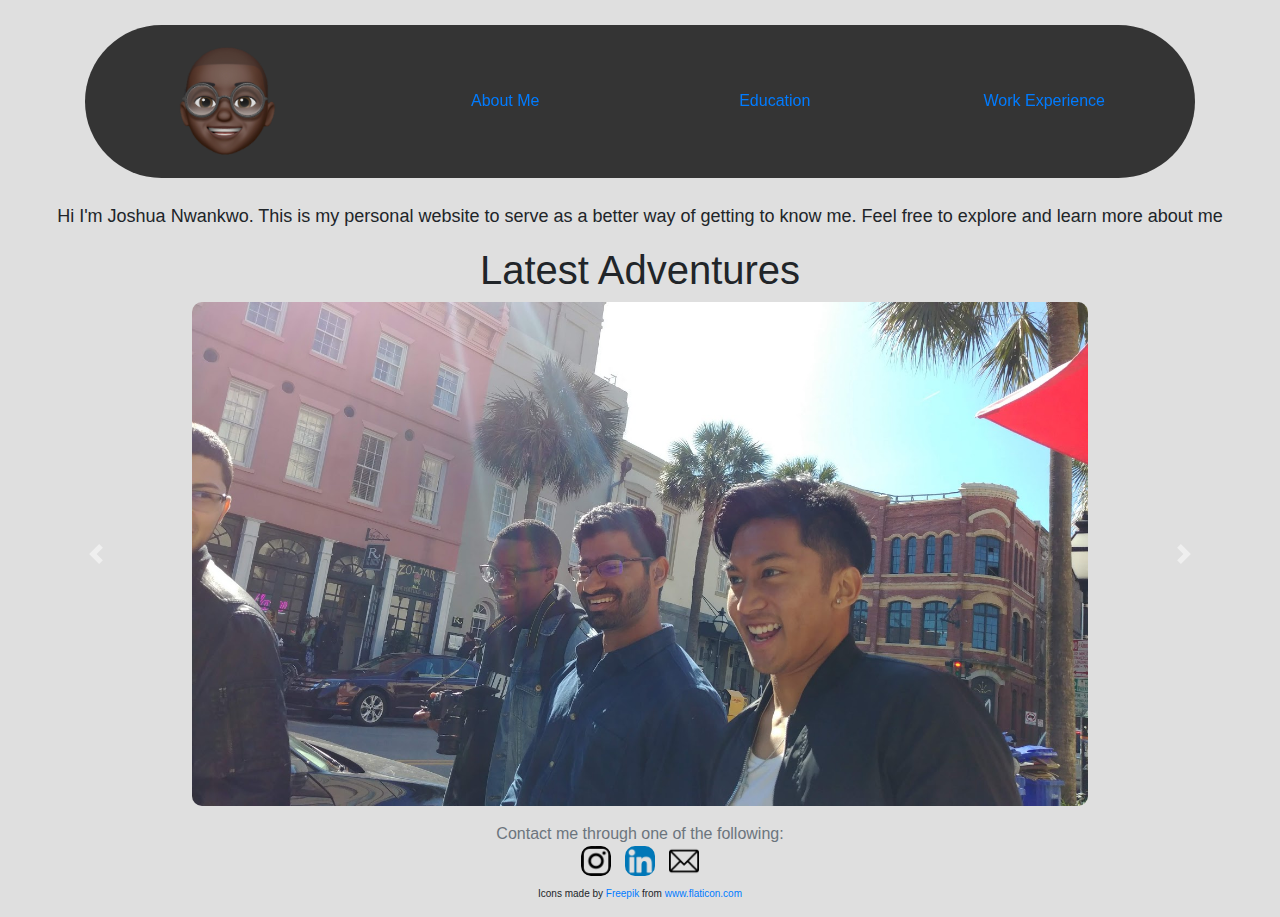
<file: index.html>
<!DOCTYPE html>

<html lang="en-US">
    <head>
        <!-- Global site tag (gtag.js) - Google Analytics -->
        <script async src="https://www.googletagmanager.com/gtag/js?id=UA-179066783-1"></script>
        <script>
        window.dataLayer = window.dataLayer || [];
        function gtag(){dataLayer.push(arguments);}
        gtag('js', new Date());

        gtag('config', 'UA-179066783-1');
        </script>
        
        <meta charset="utf-8">
        <meta name="viewport" content="width=device-width, initial-scale=1, shrink-to-fit=no">
        <link href="https://stackpath.bootstrapcdn.com/bootstrap/4.5.0/css/bootstrap.min.css" rel="stylesheet">
        <link href="css/styles.css" rel="stylesheet">
        <title>Joshua Nwankwo</title>
    </head>
    <div class="container" id="navibar">
        <nav class="navbar navbar-expand-lg sticky-top rounded-pill justify-content-around nav-justified darkLight">
            <span class="nav-item active">
                <a class="nav-link navbar-brand" href="index.html">
                    <img class="animoji-avatar" src="images/animoji.png" alt="avatar">
                </a>
            </span>
            <span class="nav-item active">
                <a class="nav-link"  href="aboutme.html">About Me</a>
            </span>
            <span class="nav-item active">
                <a class="nav-link" href="education.html">Education</a>
            </span>
            <span class="nav-item active">
                <a class="nav-link" href="workexperience.html">Work Experience</a>
            </span> 
        </nav>
    </div>

    <body class="homepage" style="text-align: center;">
        <p> Hi I'm Joshua Nwankwo. This is my personal website to serve as a better way of getting to know me. Feel free to explore and learn more about me</p>
        <h1>Latest Adventures</h1>
        <div id="carousel-adv" class="carousel slide" data-ride="carousel">
            <div class="carousel-inner">
                <div class="carousel-item active">
                    <img style="width: 70vw;" src="images/carousel-images/20191109_125105_HDR - Copy.jpg" alt="pic of josh and friends in downtown">
                </div>
                <div class="carousel-item">
                    <img style="width: 70vw;" src="images/carousel-images/IMG_0388.jpg" alt="pic of josh and friends">                    
                </div>
                <div class="carousel-item">
                    <img style="width: 70vw;" src="images/carousel-images/IMG_0798.jpg" alt="pic of josh and friends">                    
                </div>
                <div class="carousel-item">
                    <img style="width: 70vw;" src="images/carousel-images/IMG_1828.jpg" alt="pic of josh and friends">                    
                </div>
                <div class="carousel-item">
                    <img style="width: 70vw;" src="images/carousel-images/IMG_1981.jpg" alt="pic of josh and friends">                    
                </div>
                <div class="carousel-item">
                    <img style="width: 70vw;" src="images/carousel-images/IMG_2944.jpg" alt="pic of josh and friends">                    
                </div>
                <div class="carousel-item">
                    <img style="width: 70vw;" src="images/carousel-images/IMG_8535 - Copy.JPG" alt="pic of josh and friends">                    
                </div>
            </div>
            <a class="carousel-control-prev" href="#carousel-adv" role="button" data-slide="prev">
                <span class="carousel-control-prev-icon" aria-hidden="true"></span>
                <span class="sr-only">Previous</span>
              </a>
              <a class="carousel-control-next" href="#carousel-adv" role="button" data-slide="next">
                <span class="carousel-control-next-icon" aria-hidden="true"></span>
                <span class="sr-only">Next</span>
              </a>
        </div>
        <script src="https://code.jquery.com/jquery-3.5.1.slim.min.js" integrity="sha384-DfXdz2htPH0lsSSs5nCTpuj/zy4C+OGpamoFVy38MVBnE+IbbVYUew+OrCXaRkfj" crossorigin="anonymous"></script>
        <script src="https://cdn.jsdelivr.net/npm/bootstrap@4.5.3/dist/js/bootstrap.bundle.min.js" integrity="sha384-ho+j7jyWK8fNQe+A12Hb8AhRq26LrZ/JpcUGGOn+Y7RsweNrtN/tE3MoK7ZeZDyx" crossorigin="anonymous"></script>
    </body>
    
    <footer class="footer mt-auto py-3">
        <div class="container">
          <div class="text-muted">Contact me through one of the following:</div>
          <a href="https://www.instagram.com/joshonaut14/" target="_blank">
            <img class = "social-media-icon" src="social-media-icons/instagram.png" alt="instagram icon">
          </a>
          <a href="https://www.linkedin.com/in/zulu-nwankwo/" target="_blank">
            <img class = "social-media-icon" src="social-media-icons/linkedin.png" alt="linkedin icon">
          </a>
          <a href="https://docs.google.com/forms/d/e/1FAIpQLSe57rDENK1yjWq_3UTnaCW6yZZcmcw-Th_O3rZTqF6BghPwAA/viewform?usp=sf_link" target="_blank">
              <img id="noborderrad" class = "social-media-icon" src="social-media-icons/email.png" alt="email icon">
          </a>
        </div>
        <div style="font-size: x-small; margin-top: 10px;">Icons made by <a href="https://www.flaticon.com/authors/freepik" title="Freepik">Freepik</a> from <a href="https://www.flaticon.com/" title="Flaticon">www.flaticon.com</a></div>
    </footer>
    
</html>
</file>
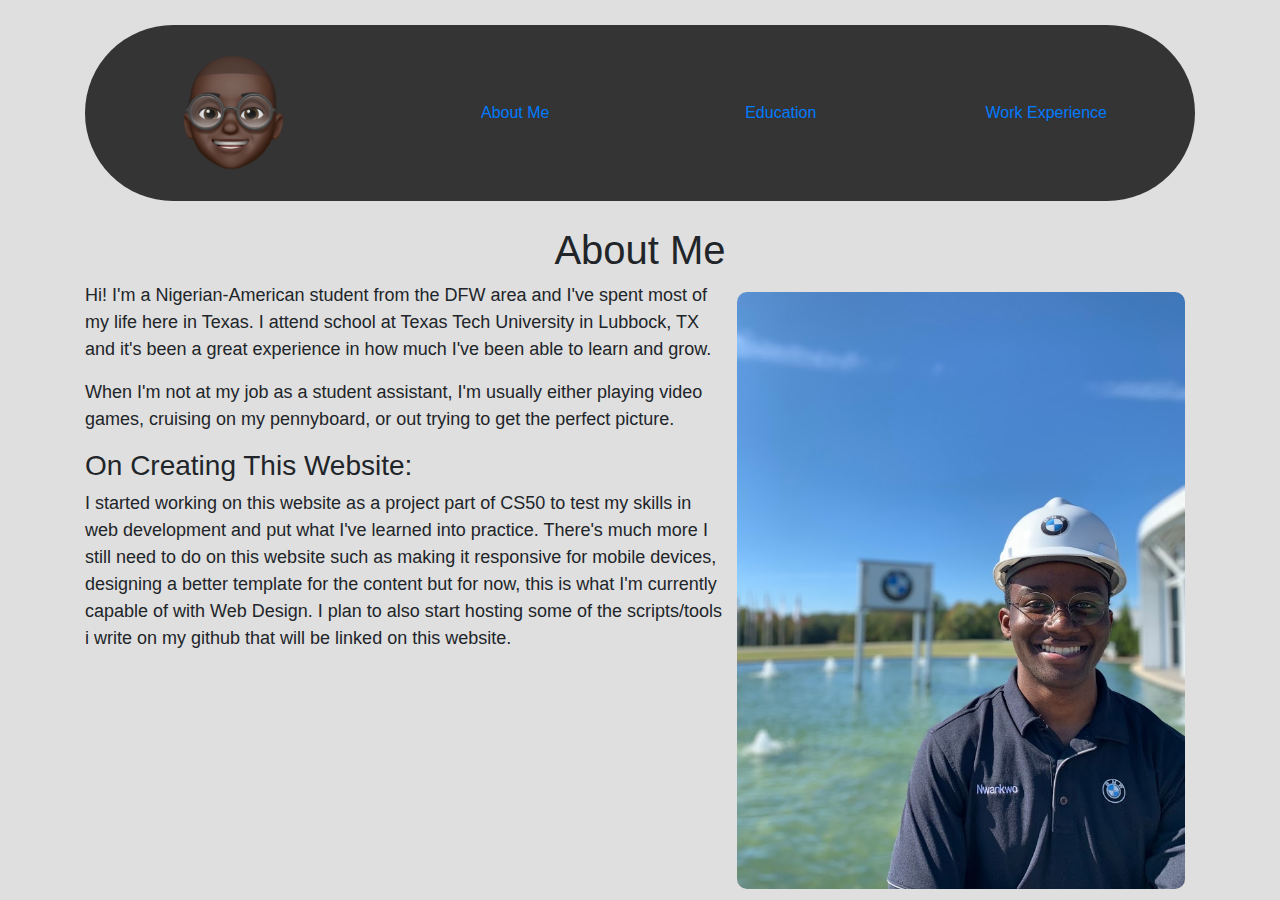
<file: aboutme.html>
<!DOCTYPE html>

<html lang="en-US">
    <head>
        <!-- Global site tag (gtag.js) - Google Analytics -->
        <script async src="https://www.googletagmanager.com/gtag/js?id=UA-179066783-1"></script>
        <script>
        window.dataLayer = window.dataLayer || [];
        function gtag(){dataLayer.push(arguments);}
        gtag('js', new Date());

        gtag('config', 'UA-179066783-1');
        </script>

        <meta charset="utf-8">
        <meta name="viewport" content="width=device-width, initial-scale=1, shrink-to-fit=no">
        <link href="https://stackpath.bootstrapcdn.com/bootstrap/4.5.0/css/bootstrap.min.css" rel="stylesheet">
        <link href="css/styles.css" rel="stylesheet">
        <title>About Me</title>
    </head>

    <div class="container" id="navibar">
        <nav class="navbar navbar-expand-lg sticky-top rounded-pill justify-content-center nav-justified darkLight">
            <span class="navbar-brand nav-item">
                <a class="nav-link" href="index.html">
                    <img class="animoji-avatar" src="images/animoji.png" alt="avatar">
                </a>
            </span>
            <span class="nav-item">
                <a class="nav-link"  href="aboutme.html">About Me</a>
            </span>
            <span class="nav-item">
                <a class="nav-link" href="education.html">Education</a>
            </span>
            <span class="nav-item">
                <a class="nav-link" href="workexperience.html">Work Experience</a>
            </span> 
        </nav>
    </div>
    
    <body>
        <h1>About Me</h1>
        <div class="container">
            <img class="bodyImage" src="images/IMG_2486.jpg" alt="portrait of josh">
                    <p>
                        Hi! I'm a Nigerian-American student from the DFW area and I've spent most of my life here in Texas. I attend school at Texas Tech University
                        in Lubbock, TX and it's been a great experience in how much I've been able to learn and grow.
                    </p>
                    <p>
                        When I'm not at my job as a student assistant, I'm usually either playing video games, cruising on my pennyboard, or out trying to get the
                        perfect picture. 
                    </p> 
                    <h3>On Creating This Website:</h3>
                    <p> I started working on this website as a project  part of CS50 to test my skills in web development and put what I've learned into practice. There's much
                        more I still need to do on this website such as making it responsive for mobile devices, designing a better template for the content but for now,
                        this is what I'm currently capable of with Web Design. I plan to also start hosting some of the scripts/tools i write on my github that will be linked
                        on this website.
                    </p>
        </div>
    </body>
</html>
</file>
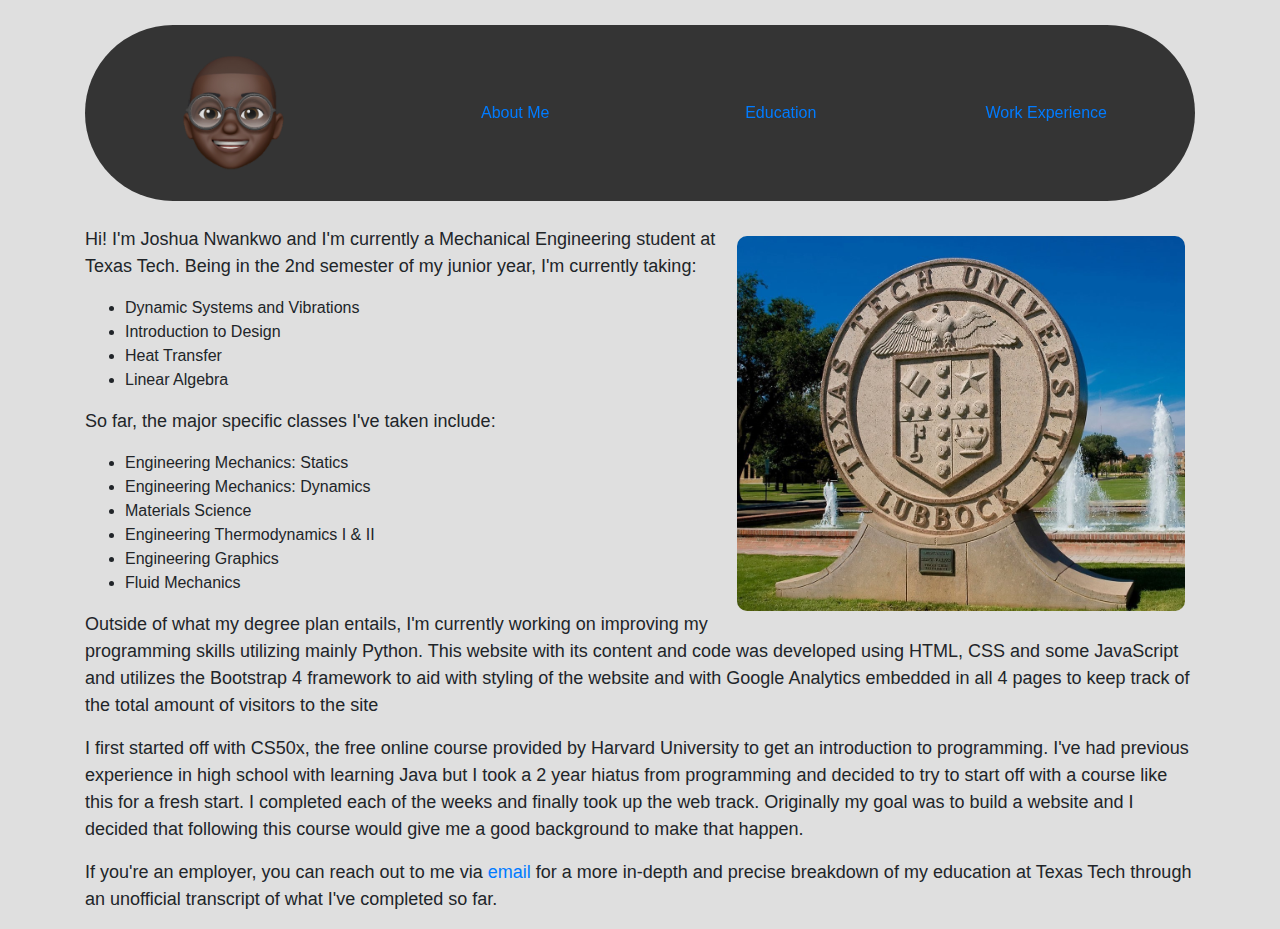
<file: education.html>
<!DOCTYPE html>

<html lang="en-US">
    <head>
        <!-- Global site tag (gtag.js) - Google Analytics -->
        <script async src="https://www.googletagmanager.com/gtag/js?id=UA-179066783-1"></script>
        <script>
        window.dataLayer = window.dataLayer || [];
        function gtag(){dataLayer.push(arguments);}
        gtag('js', new Date());

        gtag('config', 'UA-179066783-1');
        </script>

        <meta charset="utf-8">
        <meta name="viewport" content="width=device-width, initial-scale=1, shrink-to-fit=no">
        <link href="https://stackpath.bootstrapcdn.com/bootstrap/4.5.0/css/bootstrap.min.css" rel="stylesheet">
        <link href="css/styles.css" rel="stylesheet">
        <title>My Education</title>
    </head>
    <div class="container" id="navibar">
        <nav class="navbar navbar-expand-lg sticky-top rounded-pill justify-content-center nav-justified darkLight">
            <span class="navbar-brand nav-item">
                <a class="nav-link" href="index.html">
                    <img class="animoji-avatar" src="images/animoji.png" alt="avatar">
                </a>
            </span>
            <span class="nav-item">
                <a class="nav-link"  href="aboutme.html">About Me</a>
            </span>
            <span class="nav-item">
                <a class="nav-link" href="education.html">Education</a>
            </span>
            <span class="nav-item">
                <a class="nav-link" href="workexperience.html">Work Experience</a>
            </span> 
        </nav>
    </div>
    
    <body>
        <div class="container">
                <div>
                    <p>
                        <img class="bodyImage" src="images/texas-tech-seal-1.jpg">

                        Hi! I'm Joshua Nwankwo and I'm currently a Mechanical Engineering student at Texas Tech. Being in the 2nd semester of
                        my junior year,
                        I'm currently taking:
                    </p>
                    <ul>
                        <li>Dynamic Systems and Vibrations</li>
                        <li>Introduction to Design</li>
                        <li>Heat Transfer</li>
                        <li>Linear Algebra</li>
                    </ul>
                    <p>
                        So far, the major specific classes I've taken include: 
                    </p>
                    <ul>
                        <li>Engineering Mechanics: Statics</li>
                        <li>Engineering Mechanics: Dynamics</li>
                        <li>Materials Science</li>
                        <li>Engineering Thermodynamics I & II</li>
                        <li>Engineering Graphics</li>
                        <li>Fluid Mechanics</li>
                    </ul>
                </div>
                <p>Outside of what my degree plan entails, I'm currently working on improving my programming skills utilizing mainly Python. This website
                    with its content and code was developed using HTML, CSS and some JavaScript and utilizes the Bootstrap 4 framework to aid with styling of the website and 
                    with Google Analytics embedded in all 4 pages to keep track of the total amount of visitors to the site</p>
                <p>
                    I first started off with CS50x, the free online course provided by Harvard University to get an introduction to programming. I've had previous
                    experience in high school with learning Java but I took a 2 year hiatus from programming and decided to try to start off with a course like this for a fresh 
                    start. I completed each of the weeks and finally took up the web track. Originally my goal was to build a website and I decided that following
                    this course would give me a good background to make that happen.
                </p>
                <p>
                    If you're an employer, you can reach out to me via <a href="https://docs.google.com/forms/d/e/1FAIpQLSe57rDENK1yjWq_3UTnaCW6yZZcmcw-Th_O3rZTqF6BghPwAA/viewform?usp=sf_link" target="_blank">email</a>
                        for a more in-depth and precise breakdown of my education at Texas Tech 
                    through an unofficial transcript of what I've completed so far. 
                </p>
        </div>
    </body>
</html>
</file>
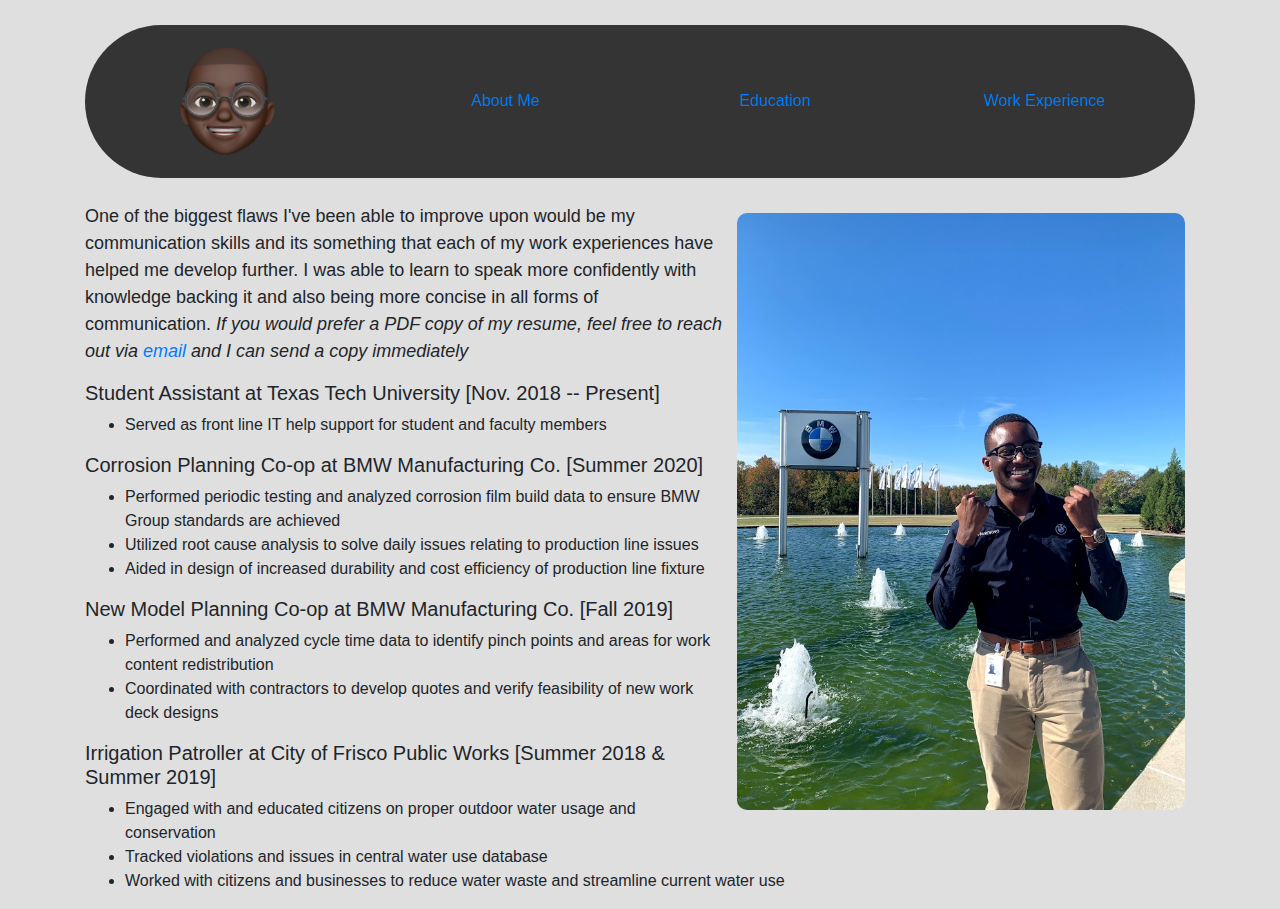
<file: workexperience.html>
<!DOCTYPE html>

<html lang="en-US">
    <head>
        <!-- Global site tag (gtag.js) - Google Analytics -->
        <script async src="https://www.googletagmanager.com/gtag/js?id=UA-179066783-1"></script>
        <script>
        window.dataLayer = window.dataLayer || [];
        function gtag(){dataLayer.push(arguments);}
        gtag('js', new Date());

        gtag('config', 'UA-179066783-1');
        </script>

        <meta charset="utf-8">
        <meta name="viewport" content="width=device-width, initial-scale=1, shrink-to-fit=no">
        <link href="https://stackpath.bootstrapcdn.com/bootstrap/4.5.0/css/bootstrap.min.css" rel="stylesheet">
        <link href="css/styles.css" rel="stylesheet">
        <title>Joshua Nwankwo</title>
    </head>
    <div class="container" id="navibar">
        <nav class="navbar navbar-expand-lg sticky-top rounded-pill justify-content-around nav-justified darkLight">
            <span class="nav-item">
                <a class="nav-link navbar-brand" href="index.html">
                    <img class="animoji-avatar" src="images/animoji.png" alt="avatar">
                </a>
            </span>
            <span class="nav-item">
                <a class="nav-link"  href="aboutme.html">About Me</a>
            </span>
            <span class="nav-item">
                <a class="nav-link" href="education.html">Education</a>
            </span>
            <span class="nav-item">
                <a class="nav-link" href="workexperience.html">Work Experience</a>
            </span> 
        </nav>
    </div>

    <body>
        <div class="container">
            <div>
                <div>
                    <p>
                        <img class="bodyImage" src="images/IMG_2635.jpg" alt="pic of josh in front of bmw logo">

                        One of the biggest flaws I've been able to improve upon would be my communication skills and its something that each of my work experiences
                        have helped me develop further. I was able to learn to speak more confidently with knowledge backing it and also being more concise
                        in all forms of communication. <i> If you would prefer a PDF copy of my resume, feel free to reach out via <a href="https://docs.google.com/forms/d/e/1FAIpQLSe57rDENK1yjWq_3UTnaCW6yZZcmcw-Th_O3rZTqF6BghPwAA/viewform?usp=sf_link" target="_blank">email</a> and I can send a copy immediately</i>
                    </p>
                    <h5>Student Assistant at Texas Tech University [Nov. 2018 -- Present]</h5>
                    <ul>
                        <li>Served as front line IT help support for student and faculty members</li>
                    </ul>
                    <h5>Corrosion Planning Co-op at BMW Manufacturing Co. [Summer 2020]</h5>
                    <ul>
                        <li>Performed periodic testing and analyzed corrosion film build data to ensure BMW Group standards are achieved</li>
                        <li>Utilized root cause analysis to solve daily issues relating to production line issues</li>
                        <li>Aided in design of increased durability and cost efficiency of production line fixture</li>
                    </ul>
                    <h5>New Model Planning Co-op at BMW Manufacturing Co. [Fall 2019]</h5>
                    <ul>
                        <li>Performed and analyzed cycle time data to identify pinch points and areas for work content redistribution</li>
                        <li>Coordinated with contractors to develop quotes and verify feasibility of new work deck designs</li>
                    </ul>
                    <h5>Irrigation Patroller at City of Frisco Public Works [Summer 2018 & Summer 2019]</h5>
                    <ul>
                        <li>Engaged with and educated citizens on proper outdoor water usage and conservation</li>
                        <li>Tracked violations and issues in central water use database</li>
                        <li>Worked with citizens and businesses to reduce water waste and streamline current water use</li>
                    </ul>
                </div>
            </div>
        </div>
    </body>
    

</html>
</file>
<file: css/styles.css>
body
{
    background-color: #dfdfdf;
}

h1
{
    text-align: center;
}

img
{
    border-radius: 10px;
    max-width: 100%;
}

#noborderrad{
    border-radius: 0px;
}

.animoji-avatar {
    width: 50%;
    height: 50%;
}

p {
    font-size: large;
}

nav {
    background-color: #343434;
}

@font-face {
    font-family: 'Railway';
    src: url();
}

.social-media-icon
{
    width: 30px;
    height: 30px;
    margin-left: 5px;
    margin-right: 5px;
}


.bgimage
{
    filter: blur(5px);
}

.backgroundimage-we
{
    background-image: url('images/IMG_2486.jpg');
    z-index: 0;
}

.navi {
    font-size: 30%;
}

.bodyImage {
    float: right;
    width: 35vw;
    margin: 10px;
}

#navibar {
    margin-top: 25px;
    margin-bottom: 25px;
}
</file>
